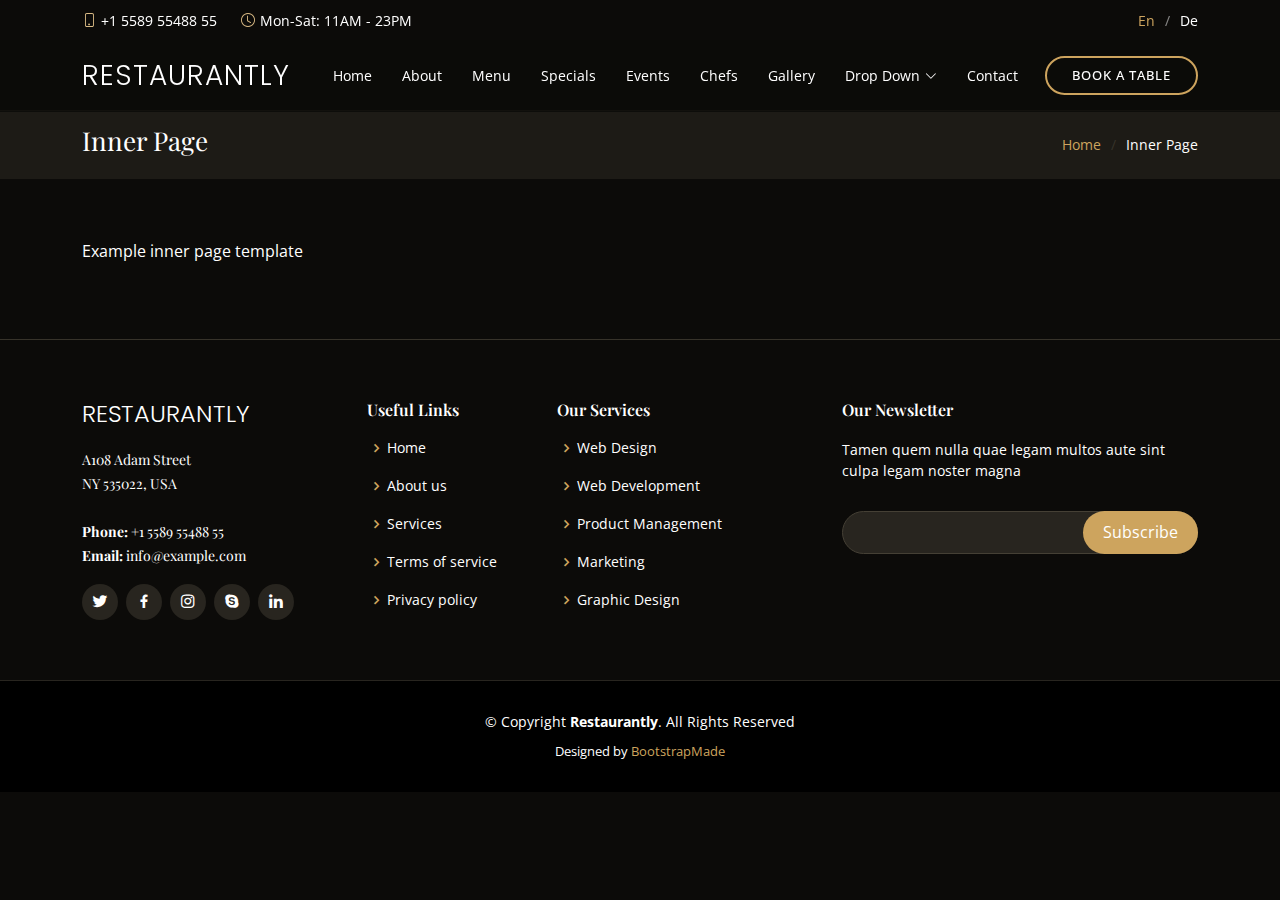
<file: inner-page.html>
<!DOCTYPE html>
<html lang="en">

<head>
  <meta charset="utf-8">
  <meta content="width=device-width, initial-scale=1.0" name="viewport">

  <title>Restaurantly Bootstrap Template - Inner Page</title>
  <meta content="" name="description">
  <meta content="" name="keywords">

  <!-- Favicons -->
  <link href="assets/img/favicon.png" rel="icon">
  <link href="assets/img/apple-touch-icon.png" rel="apple-touch-icon">

  <!-- Google Fonts -->
  <link href="https://fonts.googleapis.com/css?family=Open+Sans:300,300i,400,400i,600,600i,700,700i|Playfair+Display:ital,wght@0,400;0,500;0,600;0,700;1,400;1,500;1,600;1,700|Poppins:300,300i,400,400i,500,500i,600,600i,700,700i" rel="stylesheet">

  <!-- Vendor CSS Files -->
  <link href="assets/vendor/animate.css/animate.min.css" rel="stylesheet">
  <link href="assets/vendor/aos/aos.css" rel="stylesheet">
  <link href="assets/vendor/bootstrap/css/bootstrap.min.css" rel="stylesheet">
  <link href="assets/vendor/bootstrap-icons/bootstrap-icons.css" rel="stylesheet">
  <link href="assets/vendor/boxicons/css/boxicons.min.css" rel="stylesheet">
  <link href="assets/vendor/glightbox/css/glightbox.min.css" rel="stylesheet">
  <link href="assets/vendor/swiper/swiper-bundle.min.css" rel="stylesheet">

  <!-- Template Main CSS File -->
  <link href="assets/css/style.css" rel="stylesheet">

  <!-- =======================================================
  * Template Name: Restaurantly
  * Updated: Sep 20 2023 with Bootstrap v5.3.2
  * Template URL: https://bootstrapmade.com/restaurantly-restaurant-template/
  * Author: BootstrapMade.com
  * License: https://bootstrapmade.com/license/
  ======================================================== -->
</head>

<body>

  <!-- ======= Top Bar ======= -->
  <div id="topbar" class="d-flex align-items-center fixed-top">
    <div class="container d-flex justify-content-center justify-content-md-between">

      <div class="contact-info d-flex align-items-center">
        <i class="bi bi-phone d-flex align-items-center"><span>+1 5589 55488 55</span></i>
        <i class="bi bi-clock d-flex align-items-center ms-4"><span> Mon-Sat: 11AM - 23PM</span></i>
      </div>

      <div class="languages d-none d-md-flex align-items-center">
        <ul>
          <li>En</li>
          <li><a href="#">De</a></li>
        </ul>
      </div>
    </div>
  </div>

  <!-- ======= Header ======= -->
  <header id="header" class="fixed-top d-flex align-items-cente">
    <div class="container-fluid container-xl d-flex align-items-center justify-content-lg-between">

      <h1 class="logo me-auto me-lg-0"><a href="index.html">Restaurantly</a></h1>
      <!-- Uncomment below if you prefer to use an image logo -->
      <!-- <a href="index.html" class="logo me-auto me-lg-0"><img src="assets/img/logo.png" alt="" class="img-fluid"></a>-->

      <nav id="navbar" class="navbar order-last order-lg-0">
        <ul>
          <li><a class="nav-link scrollto " href="#hero">Home</a></li>
          <li><a class="nav-link scrollto" href="#about">About</a></li>
          <li><a class="nav-link scrollto" href="#menu">Menu</a></li>
          <li><a class="nav-link scrollto" href="#specials">Specials</a></li>
          <li><a class="nav-link scrollto" href="#events">Events</a></li>
          <li><a class="nav-link scrollto" href="#chefs">Chefs</a></li>
          <li><a class="nav-link scrollto" href="#gallery">Gallery</a></li>
          <li class="dropdown"><a href="#"><span>Drop Down</span> <i class="bi bi-chevron-down"></i></a>
            <ul>
              <li><a href="#">Drop Down 1</a></li>
              <li class="dropdown"><a href="#"><span>Deep Drop Down</span> <i class="bi bi-chevron-right"></i></a>
                <ul>
                  <li><a href="#">Deep Drop Down 1</a></li>
                  <li><a href="#">Deep Drop Down 2</a></li>
                  <li><a href="#">Deep Drop Down 3</a></li>
                  <li><a href="#">Deep Drop Down 4</a></li>
                  <li><a href="#">Deep Drop Down 5</a></li>
                </ul>
              </li>
              <li><a href="#">Drop Down 2</a></li>
              <li><a href="#">Drop Down 3</a></li>
              <li><a href="#">Drop Down 4</a></li>
            </ul>
          </li>
          <li><a class="nav-link scrollto" href="#contact">Contact</a></li>
        </ul>
        <i class="bi bi-list mobile-nav-toggle"></i>
      </nav><!-- .navbar -->
      <a href="#book-a-table" class="book-a-table-btn scrollto d-none d-lg-flex">Book a table</a>

    </div>
  </header><!-- End Header -->

  <main id="main">
    <section class="breadcrumbs">
      <div class="container">

        <div class="d-flex justify-content-between align-items-center">
          <h2>Inner Page</h2>
          <ol>
            <li><a href="index.html">Home</a></li>
            <li>Inner Page</li>
          </ol>
        </div>

      </div>
    </section>

    <section class="inner-page">
      <div class="container">
        <p>
          Example inner page template
        </p>
      </div>
    </section>

  </main><!-- End #main -->

  <!-- ======= Footer ======= -->
  <footer id="footer">
    <div class="footer-top">
      <div class="container">
        <div class="row">

          <div class="col-lg-3 col-md-6">
            <div class="footer-info">
              <h3>Restaurantly</h3>
              <p>
                A108 Adam Street <br>
                NY 535022, USA<br><br>
                <strong>Phone:</strong> +1 5589 55488 55<br>
                <strong>Email:</strong> info@example.com<br>
              </p>
              <div class="social-links mt-3">
                <a href="#" class="twitter"><i class="bx bxl-twitter"></i></a>
                <a href="#" class="facebook"><i class="bx bxl-facebook"></i></a>
                <a href="#" class="instagram"><i class="bx bxl-instagram"></i></a>
                <a href="#" class="google-plus"><i class="bx bxl-skype"></i></a>
                <a href="#" class="linkedin"><i class="bx bxl-linkedin"></i></a>
              </div>
            </div>
          </div>

          <div class="col-lg-2 col-md-6 footer-links">
            <h4>Useful Links</h4>
            <ul>
              <li><i class="bx bx-chevron-right"></i> <a href="#">Home</a></li>
              <li><i class="bx bx-chevron-right"></i> <a href="#">About us</a></li>
              <li><i class="bx bx-chevron-right"></i> <a href="#">Services</a></li>
              <li><i class="bx bx-chevron-right"></i> <a href="#">Terms of service</a></li>
              <li><i class="bx bx-chevron-right"></i> <a href="#">Privacy policy</a></li>
            </ul>
          </div>

          <div class="col-lg-3 col-md-6 footer-links">
            <h4>Our Services</h4>
            <ul>
              <li><i class="bx bx-chevron-right"></i> <a href="#">Web Design</a></li>
              <li><i class="bx bx-chevron-right"></i> <a href="#">Web Development</a></li>
              <li><i class="bx bx-chevron-right"></i> <a href="#">Product Management</a></li>
              <li><i class="bx bx-chevron-right"></i> <a href="#">Marketing</a></li>
              <li><i class="bx bx-chevron-right"></i> <a href="#">Graphic Design</a></li>
            </ul>
          </div>

          <div class="col-lg-4 col-md-6 footer-newsletter">
            <h4>Our Newsletter</h4>
            <p>Tamen quem nulla quae legam multos aute sint culpa legam noster magna</p>
            <form action="" method="post">
              <input type="email" name="email"><input type="submit" value="Subscribe">
            </form>

          </div>

        </div>
      </div>
    </div>

    <div class="container">
      <div class="copyright">
        &copy; Copyright <strong><span>Restaurantly</span></strong>. All Rights Reserved
      </div>
      <div class="credits">
        <!-- All the links in the footer should remain intact. -->
        <!-- You can delete the links only if you purchased the pro version. -->
        <!-- Licensing information: https://bootstrapmade.com/license/ -->
        <!-- Purchase the pro version with working PHP/AJAX contact form: https://bootstrapmade.com/restaurantly-restaurant-template/ -->
        Designed by <a href="https://bootstrapmade.com/">BootstrapMade</a>
      </div>
    </div>
  </footer><!-- End Footer -->

  <div id="preloader"></div>
  <a href="#" class="back-to-top d-flex align-items-center justify-content-center"><i class="bi bi-arrow-up-short"></i></a>

  <!-- Vendor JS Files -->
  <script src="assets/vendor/aos/aos.js"></script>
  <script src="assets/vendor/bootstrap/js/bootstrap.bundle.min.js"></script>
  <script src="assets/vendor/glightbox/js/glightbox.min.js"></script>
  <script src="assets/vendor/isotope-layout/isotope.pkgd.min.js"></script>
  <script src="assets/vendor/swiper/swiper-bundle.min.js"></script>
  <script src="assets/vendor/php-email-form/validate.js"></script>

  <!-- Template Main JS File -->
  <script src="assets/js/main.js"></script>

</body>

</html>
</file>
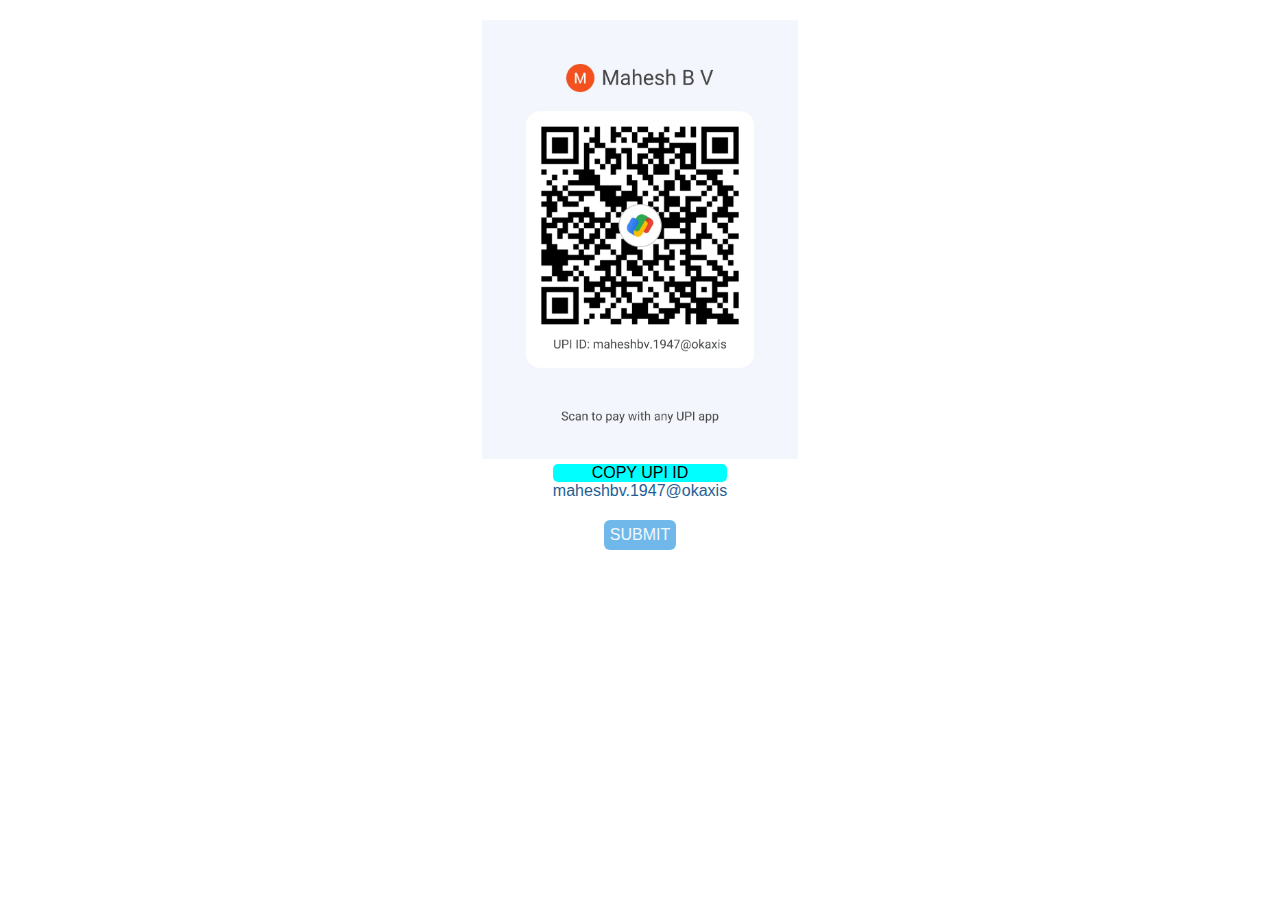
<file: paynow.html>
<!DOCTYPE html>
<html lang="en">
<head>
    <meta charset="UTF-8">
    <meta name="viewport" content="width=device-width, initial-scale=1.0">
    <title>Document</title>
    <style>
       
        

        .upi:hover{
          cursor: pointer;
        }
    </style>
</head>
<body style="font-family: 'Work Sans', sans-serif;">
    
    <div>
        <div style="display: flex ; flex-direction: column; justify-content: center ; align-items: center; margin-bottom: 20px; margin-top: 20px; align-items: center; flex-wrap: wrap; gap: 5px;"> <img  style="width: 25%; min-width: 200px; height: 20%;" src="./assets/img/WhatsApp Image 2023-12-19 at 3.26.05 PM.jpeg" alt=""> <div style="position: relative;"><div onclick="copy()" style="border-radius: 5px; background-color: aqua; text-align: center;" class="upi">COPY UPI ID</div><div style="color: rgb(31, 94, 148);" id="upi" >maheshbv.1947@okaxis</div> <div style="position: absolute; top: 0px; left: 30%;  background-color: dimgray; color: blanchedalmond; padding-left: 2px; padding-right: 2px; display: none;" id="copy">Upi Copied</div></div></div>
    </div>
    <div><div style="display: flex; justify-content: center;"><div style="background-color: aquamarine; padding: 6px; border-radius: 6px; background-color: rgb(112, 184, 233); color: aliceblue;" onclick="submit()">SUBMIT</div></div> </div>
    <script>
        function copy() {
        var copy = document.getElementById("copy");
        copy.style.display='block'
        setTimeout(() => {
            copy.style.display='none'
        }, 300);

    }
    </script>
</body>

<script>
    
    const queryString = window.location.search;
    const urlParams = new URLSearchParams(queryString);
    const name = urlParams.get('name');
    var pickup = urlParams.get('pickup');
    const drop = urlParams.get('drop');
    const number = urlParams.get('phone');
    const Pickupdate = urlParams.get('pickdate');
    const Pickuptime = urlParams.get('picktime');
    const Option = urlParams.get('option');
    var payId=urlParams.get("payId")
    const lat = urlParams.get('lat');
    const lng = urlParams.get('long');

    console.log(payId);

    // const pick =`https://maps.google.com/?q=${lat},${lng}`

    function submit() {

        if (pickup==null) {
            var url = "https://wa.me/+919035471947?text="
       +"*Name :* "+name+"%0a"
       +"*Drop Location:* "+drop+"%0a"
       +"*Pickup Location:* "+pickup+"%0a"
       +"*Phone Number:* "+number+"%0a"
       +"*Option:* "+Option+"%0a"
       +"*Pickup Time:* "+Pickupdate+"%0a"
       +"*Pickup Date:* "+Pickuptime+"%0a"
       +"%0a%0a"+pick
      

        window.open(url, '_blank').focus();
            
        } else {


       

            var url = "https://wa.me/+919035471947?text="
       +"*Name :* "+name+"%0a"
       +"*Drop Location:* "+drop+"%0a"
       +"*Pickup Location:* "+pickup+"%0a"
       +"*Phone Number:* "+number+"%0a"
       +"*Option:* "+Option+"%0a"
       +"*Pickup Time:* "+Pickupdate+"%0a"
       +"*Pickup Date:* "+Pickuptime+"%0a"
       +"%0a%0a"
      

        window.open(url, '_blank').focus(); 
        }

       
        
    }
       
    
  </script>
  
</html>
</file>
<file: assets/css/style.css>
/**
* Template Name: Restaurantly
* Updated: Sep 20 2023 with Bootstrap v5.3.2
* Template URL: https://bootstrapmade.com/restaurantly-restaurant-template/
* Author: BootstrapMade.com
* License: https://bootstrapmade.com/license/
*/

/*--------------------------------------------------------------
# General
--------------------------------------------------------------*/
@import url('https://fonts.googleapis.com/css2?family=Work+Sans:ital,wght@0,100;0,200;0,300;0,400;0,500;0,600;0,700;1,400&display=swap');
body {
  font-family: "Open Sans", sans-serif;
  background: #0c0b09;
  color: #fff;
}

a {
  color: #cda45e;
  text-decoration: none;
}

a:hover {
  color: #d9ba85;
  text-decoration: none;
}

h1,
h2,
h3,
h4,
h5,
h6 {
  font-family: "Playfair Display", serif;
}

/*--------------------------------------------------------------
# Preloader
--------------------------------------------------------------*/
#preloader {
  position: fixed;
  top: 0;
  left: 0;
  right: 0;
  bottom: 0;
  z-index: 9999;
  overflow: hidden;
  background: #1a1814;
}

#preloader:before {
  content: "";
  position: fixed;
  top: calc(50% - 30px);
  left: calc(50% - 30px);
  border: 6px solid #1a1814;
  border-top-color: #cda45e;
  border-bottom-color: #cda45e;
  border-radius: 50%;
  width: 60px;
  height: 60px;
  animation: animate-preloader 1s linear infinite;
}

@keyframes animate-preloader {
  0% {
    transform: rotate(0deg);
  }

  100% {
    transform: rotate(360deg);
  }
}

/*--------------------------------------------------------------
# Back to top button
--------------------------------------------------------------*/
.back-to-top {
  position: fixed;
  visibility: hidden;
  opacity: 0;
  right: 15px;
  bottom: 15px;
  z-index: 996;
  width: 44px;
  height: 44px;
  border-radius: 50px;
  transition: all 0.4s;
  border: 2px solid #cda45e;
}

.back-to-top i {
  font-size: 28px;
  color: #cda45e;
  line-height: 0;
}

.back-to-top:hover {
  background: #cda45e;
  color: #1a1814;
}

.back-to-top:hover i {
  color: #444444;
}

.back-to-top.active {
  visibility: visible;
  opacity: 1;
}

/*--------------------------------------------------------------
# Disable aos animation delay on mobile devices
--------------------------------------------------------------*/
@media screen and (max-width: 768px) {
  [data-aos-delay] {
    transition-delay: 0 !important;
  }
}

@media screen and (max-width: 768px) {
  .bookbutton {
    display: flex !important;
    flex-direction: column !important;
    align-items: center !important;
    justify-content: center !important;
    gap: 10px !important;
  }
}
/*--------------------------------------------------------------
# Top Bar
--------------------------------------------------------------*/
#topbar {
  height: 40px;
  font-size: 14px;
  transition: all 0.5s;
  z-index: 996;
}

#topbar.topbar-scrolled {
  top: -40px;
}

#topbar .contact-info i {
  font-style: normal;
  color: #d9ba85;
}

#topbar .contact-info i span {
  padding-left: 5px;
  color: #fff;
}

#topbar .languages ul {
  display: flex;
  flex-wrap: wrap;
  list-style: none;
  padding: 0;
  margin: 0;
  color: #cda45e;
}

#topbar .languages ul a {
  color: white;
}

#topbar .languages ul li+li {
  padding-left: 10px;
}

#topbar .languages ul li+li::before {
  display: inline-block;
  padding-right: 10px;
  color: rgba(255, 255, 255, 0.5);
  content: "/";
}

/*--------------------------------------------------------------
# Header
--------------------------------------------------------------*/
#header {
  background: rgba(12, 11, 9, 0.6);
  border-bottom: 1px solid rgba(12, 11, 9, 0.6);
  transition: all 0.5s;
  z-index: 997;
  padding: 15px 0;
  top: 40px;
}

#header.header-scrolled {
  top: 0;
  background: rgba(0, 0, 0, 0.85);
  border-bottom: 1px solid #37332a;
}

#header .logo {
  font-size: 28px;
  margin: 0;
  padding: 0;
  line-height: 1;
  font-weight: 300;
  letter-spacing: 1px;
  text-transform: uppercase;
  font-family: "Poppins", sans-serif;
}

#header .logo a {
  color: #fff;
}

#header .logo img {
  max-height: 40px;
}

/*--------------------------------------------------------------
# Book a table button Menu
--------------------------------------------------------------*/
.book-a-table-btn {
  margin: 0 0 0 15px;
  border: 2px solid #cda45e;
  color: #fff;
  border-radius: 50px;
  padding: 8px 25px;
  text-transform: uppercase;
  font-size: 13px;
  font-weight: 500;
  letter-spacing: 1px;
  transition: 0.3s;
}

.book-a-table-btn:hover {
  background: #cda45e;
  color: #fff;
}

@media (max-width: 992px) {
  .book-a-table-btn {
    margin: 0 15px 0 0;
    padding: 8px 20px;
  }
}

/*--------------------------------------------------------------
# Navigation Menu
--------------------------------------------------------------*/
/**
* Desktop Navigation 
*/
.navbar {
  padding: 0;
}

.navbar ul {
  margin: 0;
  padding: 0;
  display: flex;
  list-style: none;
  align-items: center;
}

.navbar li {
  position: relative;
}

.navbar a,
.navbar a:focus {
  display: flex;
  align-items: center;
  justify-content: space-between;
  padding: 10px 0 10px 30px;
  color: #fff;
  white-space: nowrap;
  transition: 0.3s;
  font-size: 14px;
}

.navbar a i,
.navbar a:focus i {
  font-size: 12px;
  line-height: 0;
  margin-left: 5px;
}

.navbar a:hover,
.navbar .active,
.navbar .active:focus,
.navbar li:hover>a {
  color: #d9ba85;
}

.navbar .dropdown ul {
  display: block;
  position: absolute;
  left: 14px;
  top: calc(100% + 30px);
  margin: 0;
  padding: 10px 0;
  z-index: 99;
  opacity: 0;
  visibility: hidden;
  background: #fff;
  box-shadow: 0px 0px 30px rgba(127, 137, 161, 0.25);
  transition: 0.3s;
  border-radius: 4px;
}

.navbar .dropdown ul li {
  min-width: 200px;
}

.navbar .dropdown ul a {
  padding: 10px 20px;
  color: #444444;
}

.navbar .dropdown ul a i {
  font-size: 12px;
}

.navbar .dropdown ul a:hover,
.navbar .dropdown ul .active:hover,
.navbar .dropdown ul li:hover>a {
  color: #cda45e;
}

.navbar .dropdown:hover>ul {
  opacity: 1;
  top: 100%;
  visibility: visible;
}

.navbar .dropdown .dropdown ul {
  top: 0;
  left: calc(100% - 30px);
  visibility: hidden;
}

.navbar .dropdown .dropdown:hover>ul {
  opacity: 1;
  top: 0;
  left: 100%;
  visibility: visible;
}

@media (max-width: 1366px) {
  .navbar .dropdown .dropdown ul {
    left: -90%;
  }

  .navbar .dropdown .dropdown:hover>ul {
    left: -100%;
  }
}

/**
* Mobile Navigation 
*/
.mobile-nav-toggle {
  color: #fff;
  font-size: 28px;
  cursor: pointer;
  display: none;
  line-height: 0;
  transition: 0.5s;
}

@media (max-width: 991px) {
  .mobile-nav-toggle {
    display: block;
  }

  .navbar ul {
    display: none;
  }
}

.navbar-mobile {
  position: fixed;
  overflow: hidden;
  top: 0;
  right: 0;
  left: 0;
  bottom: 0;
  background: rgba(0, 0, 0, 0.9);
  transition: 0.3s;
  z-index: 999;
}

.navbar-mobile .mobile-nav-toggle {
  position: absolute;
  top: 15px;
  right: 15px;
}

.navbar-mobile ul {
  display: block;
  position: absolute;
  top: 55px;
  right: 15px;
  bottom: 15px;
  left: 15px;
  padding: 10px 0;
  border-radius: 6px;
  background-color: #fff;
  overflow-y: auto;
  transition: 0.3s;
}

.navbar-mobile a,
.navbar-mobile a:focus {
  padding: 10px 20px;
  font-size: 15px;
  color: #1a1814;
}

.navbar-mobile a:hover,
.navbar-mobile .active,
.navbar-mobile li:hover>a {
  color: #cda45e;
}

.navbar-mobile .getstarted,
.navbar-mobile .getstarted:focus {
  margin: 15px;
}

.navbar-mobile .dropdown ul {
  position: static;
  display: none;
  margin: 10px 20px;
  padding: 10px 0;
  z-index: 99;
  opacity: 1;
  visibility: visible;
  background: #fff;
  box-shadow: 0px 0px 30px rgba(127, 137, 161, 0.25);
}

.navbar-mobile .dropdown ul li {
  min-width: 200px;
}

.navbar-mobile .dropdown ul a {
  padding: 10px 20px;
}

.navbar-mobile .dropdown ul a i {
  font-size: 12px;
}

.navbar-mobile .dropdown ul a:hover,
.navbar-mobile .dropdown ul .active:hover,
.navbar-mobile .dropdown ul li:hover>a {
  color: #cda45e;
}

.navbar-mobile .dropdown>.dropdown-active {
  display: block;

}

/*--------------------------------------------------------------
# Hero Section
--------------------------------------------------------------*/
#hero {
  width: 100%;
  height: 100vh;
  background: url("../img/ba11.webp") top center;
  background-size: cover;
  position: relative;
  padding: 0;
}

#hero:before {
  content: "";
  background: rgba(0, 0, 0, 0.5);
  position: absolute;
  bottom: 0;
  top: 0;
  left: 0;
  right: 0;
}

#hero .container {
  padding-top: 110px;
}

@media (max-width: 992px) {
  #hero .container {
    padding-top: 98px;
  }
}

#hero h1 {
  margin: 0;
  font-size: 48px;
  font-weight: 700;
  line-height: 56px;
  color: #fff;
  font-family: "Poppins", sans-serif;
}

#hero h1 span {
  color: #cda45e;
}

#hero h2 {
  color: #eee;
  margin-bottom: 10px 0 0 0;
  font-size: 22px;
}

#hero .btns {
  margin-top: 30px;
}

#hero .btn-menu,
#hero .btn-book {
  font-weight: 600;
  font-size: 13px;
  letter-spacing: 0.5px;
  text-transform: uppercase;
  display: inline-block;
  padding: 12px 30px;
  border-radius: 50px;
  transition: 0.3s;
  line-height: 1;
  color: white;
  border: 2px solid #cda45e;
}

#hero .btn-menu:hover,
#hero .btn-book:hover {
  background: #cda45e;
  color: #fff;
}

#hero .btn-book {
  margin-left: 15px;
}

#hero .play-btn {
  width: 94px;
  height: 94px;
  background: radial-gradient(#cda45e 50%, rgba(205, 164, 94, 0.4) 52%);
  border-radius: 50%;
  display: block;
  position: relative;
  overflow: hidden;
}

#hero .play-btn::after {
  content: "";
  position: absolute;
  left: 50%;
  top: 50%;
  transform: translateX(-40%) translateY(-50%);
  width: 0;
  height: 0;
  border-top: 10px solid transparent;
  border-bottom: 10px solid transparent;
  border-left: 15px solid #fff;
  z-index: 100;
  transition: all 400ms cubic-bezier(0.55, 0.055, 0.675, 0.19);
}

#hero .play-btn::before {
  content: "";
  position: absolute;
  width: 120px;
  height: 120px;
  animation-delay: 0s;
  animation: pulsate-btn 2s;
  animation-direction: forwards;
  animation-iteration-count: infinite;
  animation-timing-function: steps;
  opacity: 1;
  border-radius: 50%;
  border: 5px solid rgba(205, 164, 94, 0.7);
  top: -15%;
  left: -15%;
  background: rgba(198, 16, 0, 0);
}

#hero .play-btn:hover::after {
  border-left: 15px solid #cda45e;
  transform: scale(20);
}

#hero .play-btn:hover::before {
  content: "";
  position: absolute;
  left: 50%;
  top: 50%;
  transform: translateX(-40%) translateY(-50%);
  width: 0;
  height: 0;
  border: none;
  border-top: 10px solid transparent;
  border-bottom: 10px solid transparent;
  border-left: 15px solid #fff;
  z-index: 200;
  animation: none;
  border-radius: 0;
}

@media (min-width: 1366px) {
  #hero {
    background-attachment: fixed;
  }
}

@media (max-width: 992px) {
  #hero .play-btn {
    margin-top: 30px;
  }
}

@media (max-height: 500px) {
  #hero {
    height: auto;
  }

  #hero .container {
    padding-top: 130px;
    padding-bottom: 60px;
  }
}

@media (max-width: 768px) {
  #hero h1 {
    font-size: 28px;
    line-height: 36px;
  }

  #hero h2 {
    font-size: 18px;
    line-height: 24px;
  }
}

@keyframes pulsate-btn {
  0% {
    transform: scale(0.6, 0.6);
    opacity: 1;
  }

  100% {
    transform: scale(1, 1);
    opacity: 0;
  }
}

/*--------------------------------------------------------------
# Sections General
--------------------------------------------------------------*/
section {
  padding: 60px 0;
  overflow: hidden;
}

.section-bg {
  background-color: #1a1814;
}

.section-title {
  padding-bottom: 40px;
}

.section-title h2 {
  font-size: 14px;
  font-weight: 500;
  padding: 0;
  line-height: 1px;
  margin: 0 0 5px 0;
  letter-spacing: 2px;
  text-transform: uppercase;
  color: #aaaaaa;
  font-family: "Poppins", sans-serif;
}

.section-title h2::after {
  content: "";
  width: 120px;
  height: 1px;
  display: inline-block;
  background: rgba(255, 255, 255, 0.2);
  margin: 4px 10px;
}

.section-title p {
  margin: 0;
  margin: 0;
  font-size: 36px;
  font-weight: 700;
  font-family: "Playfair Display", serif;
  color: #cda45e;
}

/*--------------------------------------------------------------
# About
--------------------------------------------------------------*/
.breadcrumbs {
  padding: 15px 0;
  background: #1d1b16;
  margin-top: 110px;
}

@media (max-width: 992px) {
  .breadcrumbs {
    margin-top: 98px;
  }
}

.breadcrumbs h2 {
  font-size: 26px;
  font-weight: 300;
}

.breadcrumbs ol {
  display: flex;
  flex-wrap: wrap;
  list-style: none;
  padding: 0;
  margin: 0;
  font-size: 14px;
}

.breadcrumbs ol li+li {
  padding-left: 10px;
}

.breadcrumbs ol li+li::before {
  display: inline-block;
  padding-right: 10px;
  color: #37332a;
  content: "/";
}

@media (max-width: 768px) {
  .breadcrumbs .d-flex {
    display: block !important;
  }

  .breadcrumbs ol {
    display: block;
  }

  .breadcrumbs ol li {
    display: inline-block;
  }
}

/*--------------------------------------------------------------
# About
--------------------------------------------------------------*/
.about {
  background: url("../img/about-bg.jpg") center center;
  background-size: cover;
  position: relative;
  padding: 80px 0;
}

.about:before {
  content: "";
  background: rgba(0, 0, 0, 0.8);
  position: absolute;
  bottom: 0;
  top: 0;
  left: 0;
  right: 0;
}

.about .about-img {
  position: relative;
  transition: 0.5s;
}

.about .about-img img {
  max-width: 100%;
  
  border: 4px solid rgba(255, 255, 255, 0.2);
  position: relative;
}

.about .about-img::before {
  position: absolute;
  left: 20px;
  top: 20px;
  width: 60px;
  height: 60px;
  z-index: 1;
  content: "";
  border-left: 5px solid #cda45e;
  border-top: 5px solid #cda45e;
  transition: 0.5s;
}

.about .about-img::after {
  position: absolute;
  right: 20px;
  bottom: 20px;
  width: 60px;
  height: 60px;
  z-index: 2;
  content: "";
  border-right: 5px solid #cda45e;
  border-bottom: 5px solid #cda45e;
  transition: 0.5s;
}

.about .about-img:hover {
  transform: scale(1.03);
}

.about .about-img:hover::before {
  left: 10px;
  top: 10px;
}

.about .about-img:hover::after {
  right: 10px;
  bottom: 10px;
}

.about .content {
  position: relative;
}

.about .content h3 {
  font-weight: 600;
  font-size: 26px;
}

.about .content ul {
  list-style: none;
  padding: 0;
}

.about .content ul li {
  padding-bottom: 10px;
}

.about .content ul i {
  font-size: 20px;
  padding-right: 4px;
  color: #cda45e;
}

.about .content p:last-child {
  margin-bottom: 0;
}

@media (min-width: 1024px) {
  .about {
    background-attachment: fixed;
  }
}

/*--------------------------------------------------------------
# Why Us
--------------------------------------------------------------*/
.why-us .box {
  padding: 50px 30px;
  box-shadow: 0px 2px 15px rgba(0, 0, 0, 0.1);
  transition: all ease-in-out 0.3s;
  background: #1a1814;
}

.why-us .box span {
  display: block;
  font-size: 28px;
  font-weight: 700;
  color: #cda45e;
}

.why-us .box h4 {
  font-size: 24px;
  font-weight: 600;
  padding: 0;
  margin: 20px 0;
  color: rgba(255, 255, 255, 0.8);
}

.why-us .box p {
  color: #aaaaaa;
  font-size: 15px;
  margin: 0;
  padding: 0;
}

.why-us .box:hover {
  background: #cda45e;
  padding: 30px 30px 70px 30px;
  box-shadow: 10px 15px 30px rgba(0, 0, 0, 0.18);
}

.why-us .box:hover span,
.why-us .box:hover h4,
.why-us .box:hover p , .why-us .box:hover a{
  color: #fff;
}
.why-us .box:hover a{
  background-color:black!important;
}


/*--------------------------------------------------------------
# Menu Section
--------------------------------------------------------------*/
.menu #menu-flters {
  padding: 0;
  margin: 0 auto 0 auto;
  list-style: none;
  text-align: center;
  border-radius: 50px;
}

.menu #menu-flters li {
  cursor: pointer;
  display: inline-block;
  padding: 8px 12px 10px 12px;
  font-size: 16px;
  font-weight: 500;
  line-height: 1;
  color: #fff;
  margin-bottom: 10px;
  transition: all ease-in-out 0.3s;
  border-radius: 50px;
  font-family: "Playfair Display", serif;
}

.menu #menu-flters li:hover,
.menu #menu-flters li.filter-active {
  color: #cda45e;
}

.menu #menu-flters li:last-child {
  margin-right: 0;
}

.menu .menu-item {
  margin-top: 50px;
}

.menu .menu-img {
  width: 70px;
  border-radius: 50%;
  float: left;
  border: 5px solid rgba(255, 255, 255, 0.2);
}

.menu .menu-content {
  margin-left: 85px;
  overflow: hidden;
  display: flex;
  justify-content: space-between;
  position: relative;
}

.menu .menu-content::after {
  content: "......................................................................" "...................................................................." "....................................................................";
  position: absolute;
  left: 20px;
  right: 0;
  top: -4px;
  z-index: 1;
  color: #bab3a6;
  font-family: Arial, "Helvetica Neue", Helvetica, sans-serif;
}

.menu .menu-content a {
  padding-right: 10px;
  background: #1a1814;
  position: relative;
  z-index: 3;
  font-weight: 700;
  color: white;
  transition: 0.3s;
}

.menu .menu-content a:hover {
  color: #cda45e;
}

.menu .menu-content span {
  background: #1a1814;
  position: relative;
  z-index: 3;
  padding: 0 10px;
  font-weight: 600;
  color: #cda45e;
}

.menu .menu-ingredients {
  margin-left: 85px;
  font-style: italic;
  font-size: 14px;
  font-family: "Poppins", sans-serif;
  color: rgba(255, 255, 255, 0.5);
}

/*--------------------------------------------------------------
# Specials
--------------------------------------------------------------*/
.specials {
  overflow: hidden;
}

.specials .nav-tabs {
  border: 0;
}

.specials .nav-link {
  border: 0;
  padding: 12px 15px;
  transition: 0.3s;
  color: #fff;
  border-radius: 0;
  border-right: 2px solid #cda45e;
  font-weight: 600;
  font-size: 15px;
}

.specials .nav-link:hover {
  cursor: pointer;
  color: #cda45e;
}

.specials .nav-link.active {
  cursor: pointer;
  color: #1a1814;
  background: #cda45e;
  border-color: #cda45e;
}

.specials .nav-link:hover {
  cursor: pointer;
  border-color: #cda45e;
}

.specials .tab-pane.active {
  animation: fadeIn 0.5s ease-out;
}

.specials .details h3 {
  font-size: 26px;
  font-weight: 600;
  margin-bottom: 20px;
  color: #fff;
}

.specials .details p {
  color: #aaaaaa;
}

.specials .details p:last-child {
  margin-bottom: 0;
}

@media (max-width: 992px) {
  .specials .nav-link {
    border: 0;
    padding: 15px;
  }
}

/*--------------------------------------------------------------
# Events
--------------------------------------------------------------*/
.events {
  background: url(../img/events-bg.jpg) center center no-repeat;
  background-size: cover;
  position: relative;
}

.events::before {
  content: "";
  background-color: rgba(0, 0, 0, 0.8);
  position: absolute;
  top: 0;
  right: 0;
  left: 0;
  bottom: 0;
}

.events .section-title h2 {
  color: #fff;
}

.events .container {
  position: relative;
}

@media (min-width: 1024px) {
  .events {
    background-attachment: fixed;
  }
}

.events .events-carousel {
  background: rgba(255, 255, 255, 0.08);
  padding: 30px;
}

.events .event-item {
  color: #fff;
}

.events .event-item h3 {
  font-weight: 600;
  font-size: 26px;
  color: #cda45e;
}

.events .event-item .price {
  font-size: 26px;
  font-family: "Open Sans", sans-serif;
  font-weight: 700;
  margin-bottom: 15px;
}

.events .event-item .price span {
  border-bottom: 2px solid #cda45e;
}

.events .event-item ul {
  list-style: none;
  padding: 0;
}

.events .event-item ul li {
  padding-bottom: 10px;
}

.events .event-item ul i {
  font-size: 20px;
  padding-right: 4px;
  color: #cda45e;
}

.events .event-item p:last-child {
  margin-bottom: 0;
}

.events .swiper-pagination {
  margin-top: 30px;
  position: relative;
}

.events .swiper-pagination .swiper-pagination-bullet {
  width: 12px;
  height: 12px;
  background-color: rgba(255, 255, 255, 0.4);
  opacity: 1;
}

.events .swiper-pagination .swiper-pagination-bullet-active {
  background-color: #cda45e;
}

/*--------------------------------------------------------------
# Book A Table
--------------------------------------------------------------*/
.book-a-table .php-email-form {
  width: 100%;
}

.book-a-table .php-email-form .form-group {
  padding-bottom: 8px;
}

.book-a-table .php-email-form .validate {
  display: none;
  color: red;
  margin: 0 0 15px 0;
  font-weight: 400;
  font-size: 13px;
}

.book-a-table .php-email-form .error-message {
  display: none;
  color: #fff;
  background: #ed3c0d;
  text-align: left;
  padding: 15px;
  font-weight: 600;
}

.book-a-table .php-email-form .error-message br+br {
  margin-top: 25px;
}

.book-a-table .php-email-form .sent-message {
  display: none;
  color: #fff;
  background: #18d26e;
  text-align: center;
  padding: 15px;
  font-weight: 600;
}

.book-a-table .php-email-form .loading {
  display: none;
  text-align: center;
  padding: 15px;
}

.book-a-table .php-email-form .loading:before {
  content: "";
  display: inline-block;
  border-radius: 50%;
  width: 24px;
  height: 24px;
  margin: 0 10px -6px 0;
  border: 3px solid #cda45e;
  border-top-color: #1a1814;
  animation: animate-loading 1s linear infinite;
}

.book-a-table .php-email-form input,
.book-a-table .php-email-form textarea {
  border-radius: 0;
  box-shadow: none;
  font-size: 14px;
  background: #0c0b09;
  border-color: #625b4b;
  color: white;
}

.book-a-table .php-email-form input::-moz-placeholder,
.book-a-table .php-email-form textarea::-moz-placeholder {
  color: #a49b89;
}

.book-a-table .php-email-form input::placeholder,
.book-a-table .php-email-form textarea::placeholder {
  color: #a49b89;
}

.book-a-table .php-email-form input:focus,
.book-a-table .php-email-form textarea:focus {
  border-color: #cda45e;
}

.book-a-table .php-email-form input {
  height: 44px;
}

.book-a-table .php-email-form textarea {
  padding: 10px 12px;
}

.book-a-table .php-email-form button[type=submit] {
  background: #cda45e;
  border: 0;
  padding: 10px 35px;
  color: #fff;
  transition: 0.4s;
  border-radius: 50px;
}

.book-a-table .php-email-form button[type=submit]:hover {
  background: #d3af71;
}

/*--------------------------------------------------------------
# Testimonials
--------------------------------------------------------------*/
.testimonials .testimonials-carousel,
.testimonials .testimonials-slider {
  overflow: hidden;
}

.testimonials .testimonial-item {
  box-sizing: content-box;
  min-height: 320px;
}

.testimonials .testimonial-item .testimonial-img {
  width: 90px;
  border-radius: 50%;
  margin: -40px 0 0 40px;
  position: relative;
  z-index: 2;
  border: 6px solid rgba(255, 255, 255, 0.2);
}

.testimonials .testimonial-item h3 {
  font-size: 18px;
  font-weight: bold;
  margin: 10px 0 5px 45px;
  color: white;
}

.testimonials .testimonial-item h4 {
  font-size: 14px;
  color: rgba(255, 255, 255, 0.6);
  margin: 0 0 0 45px;
}

.testimonials .testimonial-item .quote-icon-left,
.testimonials .testimonial-item .quote-icon-right {
  color: #d3af71;
  font-size: 26px;
}

.testimonials .testimonial-item .quote-icon-left {
  display: inline-block;
  left: -5px;
  position: relative;
}

.testimonials .testimonial-item .quote-icon-right {
  display: inline-block;
  right: -5px;
  position: relative;
  top: 10px;
}

.testimonials .testimonial-item p {
  font-style: italic;
  margin: 0 15px 0 15px;
  padding: 20px 20px 60px 20px;
  background: #26231d;
  position: relative;
  border-radius: 6px;
  position: relative;
  z-index: 1;
}

.testimonials .swiper-pagination {
  margin-top: 30px;
  position: relative;
}

.testimonials .swiper-pagination .swiper-pagination-bullet {
  width: 12px;
  height: 12px;
  background-color: rgba(255, 255, 255, 0.4);
  opacity: 1;
}

.testimonials .swiper-pagination .swiper-pagination-bullet-active {
  background-color: #cda45e;
}

/*--------------------------------------------------------------
# Gallery
--------------------------------------------------------------*/
.gallery .gallery-item {
  overflow: hidden;
  border-right: 3px solid #454035;
  border-bottom: 3px solid #454035;
}

.gallery .gallery-item img {
  transition: all ease-in-out 0.4s;
}

.gallery .gallery-item:hover img {
  transform: scale(1.1);
}

/*--------------------------------------------------------------
# Chefs
--------------------------------------------------------------*/
.chefs .member {
  text-align: center;
  margin-bottom: 20px;
  background: #343a40;
  position: relative;
  overflow: hidden;
}

.chefs .member .member-info {
  opacity: 0;
  position: absolute;
  bottom: 0;
  top: 0;
  left: 0;
  right: 0;
  transition: 0.2s;
}

.chefs .member .member-info-content {
  position: absolute;
  left: 0;
  right: 0;
  bottom: 10px;
  transition: bottom 0.4s;
}

.chefs .member .member-info-content h4 {
  font-weight: 700;
  margin-bottom: 2px;
  font-size: 18px;
  color: #fff;
}

.chefs .member .member-info-content span {
  font-style: italic;
  display: block;
  font-size: 13px;
  color: #fff;
}

.chefs .member .social {
  position: absolute;
  left: 0;
  bottom: -38px;
  right: 0;
  height: 48px;
  transition: bottom ease-in-out 0.4s;
  text-align: center;
}

.chefs .member .social a {
  transition: color 0.3s;
  color: #fff;
  margin: 0 10px;
  display: inline-block;
}

.chefs .member .social a:hover {
  color: #cda45e;
}

.chefs .member .social i {
  font-size: 18px;
  margin: 0 2px;
}

.chefs .member:hover .member-info {
  background: linear-gradient(0deg, rgba(0, 0, 0, 0.9) 0%, rgba(0, 0, 0, 0.8) 20%, rgba(0, 212, 255, 0) 100%);
  opacity: 1;
  transition: 0.4s;
}

.chefs .member:hover .member-info-content {
  bottom: 60px;
  transition: bottom 0.4s;
}

.chefs .member:hover .social {
  bottom: 0;
  transition: bottom ease-in-out 0.4s;
}

/*--------------------------------------------------------------
# Contact
--------------------------------------------------------------*/
.contact .info {
  width: 100%;
}

.contact .info i {
  font-size: 20px;
  float: left;
  width: 44px;
  height: 44px;
  background: #cda45e;
  display: flex;
  justify-content: center;
  align-items: center;
  border-radius: 50px;
  transition: all 0.3s ease-in-out;
}

.contact .info h4 {
  padding: 0 0 0 60px;
  font-size: 18px;
  font-weight: 500;
  margin-bottom: 5px;
  font-family: "Poppins", sans-serif;
}

.contact .info p {
  padding: 0 0 0 60px;
  margin-bottom: 0;
  font-size: 14px;
  color: #bab3a6;
}

.contact .info .open-hours,
.contact .info .email,
.contact .info .phone {
  margin-top: 40px;
}

.contact .php-email-form {
  width: 100%;
}

.contact .php-email-form .form-group {
  padding-bottom: 8px;
}

.contact .php-email-form .validate {
  display: none;
  color: red;
  margin: 0 0 15px 0;
  font-weight: 400;
  font-size: 13px;
}

.contact .php-email-form .error-message {
  display: none;
  color: #fff;
  background: #ed3c0d;
  text-align: center;
  padding: 15px;
  font-weight: 600;
}

.contact .php-email-form .sent-message {
  display: none;
  color: #fff;
  background: #18d26e;
  text-align: center;
  padding: 15px;
  font-weight: 600;
}

.contact .php-email-form .loading {
  display: none;
  text-align: center;
  padding: 15px;
}

.contact .php-email-form .loading:before {
  content: "";
  display: inline-block;
  border-radius: 50%;
  width: 24px;
  height: 24px;
  margin: 0 10px -6px 0;
  border: 3px solid #cda45e;
  border-top-color: #1a1814;
  animation: animate-loading 1s linear infinite;
}

.contact .php-email-form input,
.contact .php-email-form textarea {
  border-radius: 0;
  box-shadow: none;
  font-size: 14px;
  background: #0c0b09;
  border-color: #625b4b;
  color: white;
}

.contact .php-email-form input::-moz-placeholder,
.contact .php-email-form textarea::-moz-placeholder {
  color: #a49b89;
}

.contact .php-email-form input::placeholder,
.contact .php-email-form textarea::placeholder {
  color: #a49b89;
}

.contact .php-email-form input:focus,
.contact .php-email-form textarea:focus {
  border-color: #cda45e;
}

.contact .php-email-form input {
  height: 44px;
}

.contact .php-email-form textarea {
  padding: 10px 12px;
}

.contact .php-email-form button[type=submit] {
  background: #cda45e;
  border: 0;
  padding: 10px 35px;
  color: #fff;
  transition: 0.4s;
  border-radius: 50px;
}

.contact .php-email-form button[type=submit]:hover {
  background: #d3af71;
}

@keyframes animate-loading {
  0% {
    transform: rotate(0deg);
  }

  100% {
    transform: rotate(360deg);
  }
}

/*--------------------------------------------------------------
# Footer
--------------------------------------------------------------*/
#footer {
  background: black;
  padding: 0 0 30px 0;
  color: #fff;
  font-size: 14px;
}

#footer .footer-top {
  background: #0c0b09;
  border-top: 1px solid #37332a;
  border-bottom: 1px solid #28251f;
  padding: 60px 0 30px 0;
}

#footer .footer-top .footer-info {
  margin-bottom: 30px;
}

#footer .footer-top .footer-info h3 {
  font-size: 24px;
  margin: 0 0 20px 0;
  padding: 2px 0 2px 0;
  line-height: 1;
  font-weight: 300;
  text-transform: uppercase;
  font-family: "Poppins", sans-serif;
}

#footer .footer-top .footer-info p {
  font-size: 14px;
  line-height: 24px;
  margin-bottom: 0;
  font-family: "Playfair Display", serif;
  color: #fff;
}

#footer .footer-top .social-links a {
  font-size: 18px;
  display: inline-block;
  background: #28251f;
  color: #fff;
  line-height: 1;
  padding: 8px 0;
  margin-right: 4px;
  border-radius: 50%;
  text-align: center;
  width: 36px;
  height: 36px;
  transition: 0.3s;
}

#footer .footer-top .social-links a:hover {
  background: #cda45e;
  color: #fff;
  text-decoration: none;
}

#footer .footer-top h4 {
  font-size: 16px;
  font-weight: 600;
  color: #fff;
  position: relative;
  padding-bottom: 12px;
}

#footer .footer-top .footer-links {
  margin-bottom: 30px;
}

#footer .footer-top .footer-links ul {
  list-style: none;
  padding: 0;
  margin: 0;
}

#footer .footer-top .footer-links ul i {
  padding-right: 2px;
  color: #cda45e;
  font-size: 18px;
  line-height: 1;
}

#footer .footer-top .footer-links ul li {
  padding: 10px 0;
  display: flex;
  align-items: center;
}

#footer .footer-top .footer-links ul li:first-child {
  padding-top: 0;
}

#footer .footer-top .footer-links ul a {
  color: #fff;
  transition: 0.3s;
  display: inline-block;
  line-height: 1;
}

#footer .footer-top .footer-links ul a:hover {
  color: #cda45e;
}

#footer .footer-top .footer-newsletter form {
  margin-top: 30px;
  background: #28251f;
  padding: 6px 10px;
  position: relative;
  border-radius: 50px;
  border: 1px solid #454035;
}

#footer .footer-top .footer-newsletter form input[type=email] {
  border: 0;
  padding: 4px;
  width: calc(100% - 110px);
  background: #28251f;
  color: white;
}

#footer .footer-top .footer-newsletter form input[type=submit] {
  position: absolute;
  top: -1px;
  right: -1px;
  bottom: -1px;
  border: 0;
  background: none;
  font-size: 16px;
  padding: 0 20px 2px 20px;
  background: #cda45e;
  color: #fff;
  transition: 0.3s;
  border-radius: 50px;
}

#footer .footer-top .footer-newsletter form input[type=submit]:hover {
  background: #d3af71;
}

#footer .copyright {
  text-align: center;
  padding-top: 30px;
}

#footer .credits {
  padding-top: 10px;
  text-align: center;
  font-size: 13px;
  color: #fff;
}
</file>
